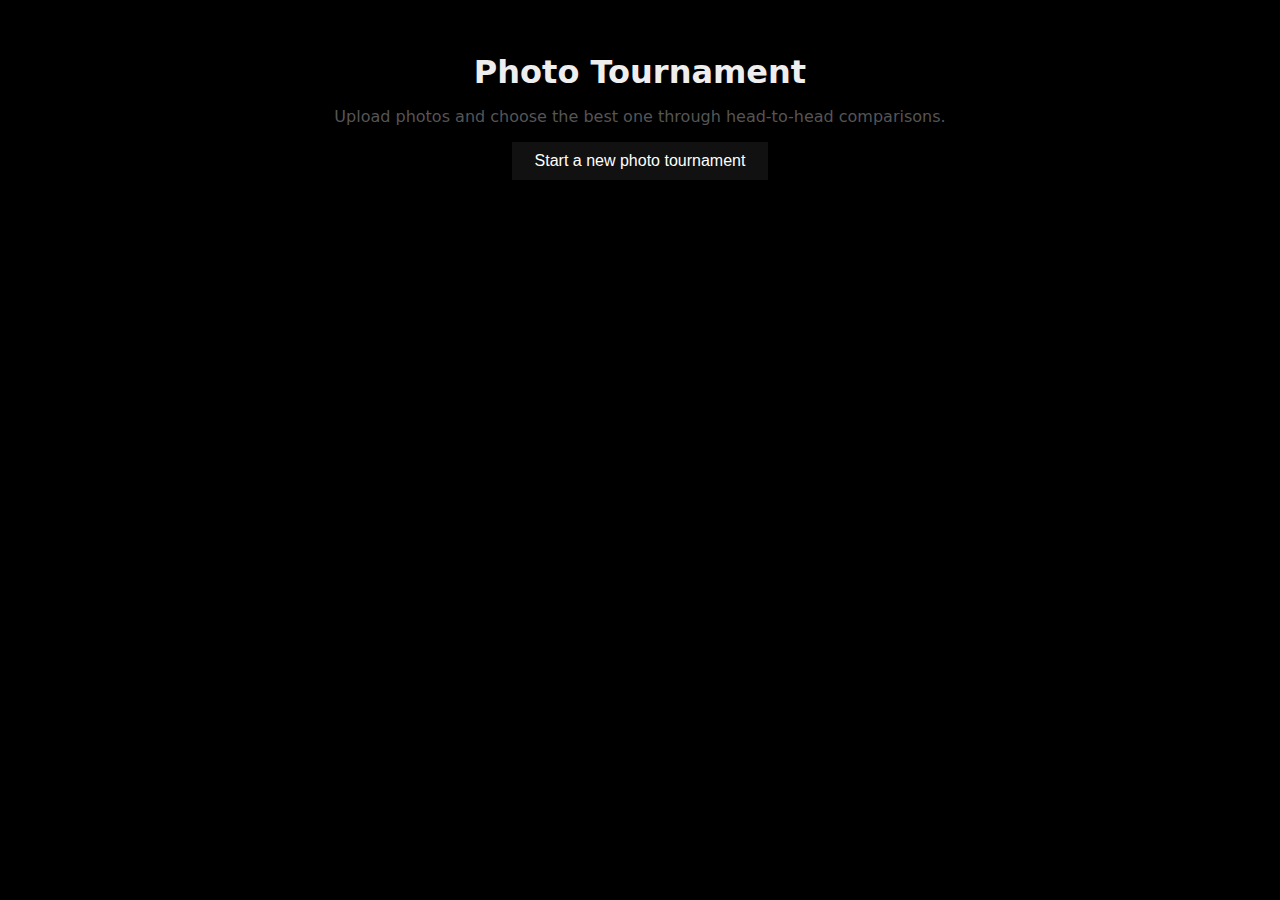
<file: index.html>
<!DOCTYPE html>
<html lang="en">
<head>
  <meta charset="UTF-8" />
  <title>Photo Tournament</title>
  <meta name="viewport" content="width=device-width, initial-scale=1.0" />
  <link rel="stylesheet" href="styles.css" />
</head>
<body>
  <div id="app"></div>

  <!-- Main app entry -->
  <script type="module" src="app.js"></script>
</body>
</html>
</file>
<file: styles.css>
* {
  box-sizing: border-box;
}

body {
  margin: 0;
  font-family: system-ui, -apple-system, BlinkMacSystemFont, sans-serif;
  background: #000;
  color: #eee;
}


.screen {
  max-width: 1200px;
  margin: auto;
  padding: 2rem;
  text-align: center;
}

h1, h2 {
  margin-bottom: 0.5rem;
}

p {
  color: #555;
}

button {
  padding: 0.6rem 1.4rem;
  font-size: 1rem;
  border: none;
  background: #111;
  color: white;
  cursor: pointer;
}

button:disabled {
  background: #999;
  cursor: not-allowed;
}

.comparison .images {
  position: relative;
  width: 100vw;
  height: 100vh;
  margin: 0;
  background: #000;
  overflow: hidden;
}

.choice {
  position: absolute;
  top: 0;
  bottom: 0;
  overflow: hidden;
  background: #000;
}

.choice.left {
  left: 0;
  right: 50%; /* stops at center */
}

.choice.right {
  left: 50%;  /* starts at center */
  right: 0;
}

.choice img {
  width: 100%;
  height: 100%;
  object-fit: contain;
  cursor: grab;
  transition: transform 0.1s ease-out;
  display: block;
}


.progress {
  margin-bottom: 1rem;
  font-size: 0.9rem;
  color: #666;
}

.winner {
  width: 100%;
  max-width: 800px;
  max-height: 80vh;
  object-fit: contain;
  margin-top: 1rem;
}

.winner-container {
  position: relative;
  display: inline-block;
  margin-top: 1rem;
}

.winner-label {
  position: absolute;
  bottom: 0;
  left: 0;
  right: 0;
  padding: 0.6rem 1rem;
  background: rgba(0, 0, 0, 0.75);
  color: #fff;
  font-size: 0.9rem;
  text-align: center;
  opacity: 0;
  transition: opacity 0.2s ease;
  pointer-events: none;
}

.winner-container:hover .winner-label {
  opacity: 1;
}
</file>
